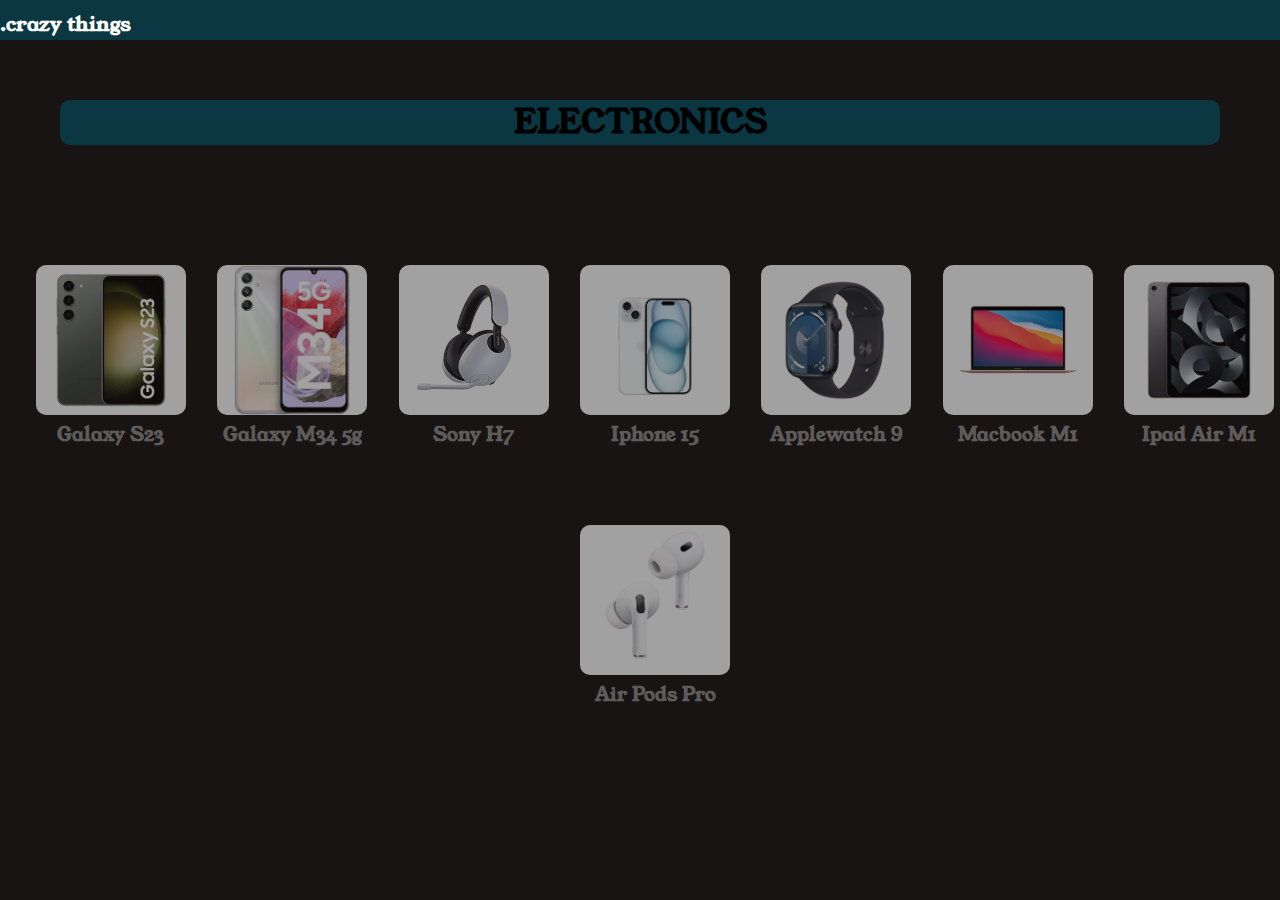
<file: electronics.html>
<!DOCTYPE html>
<html lang="en">
<head>
    <meta charset="UTF-8">
    <meta name="viewport" content="width=device-width, initial-scale=1.0">
    <title>Document</title>
    <link rel="stylesheet" href="index.css">
    <link rel="stylesheet" href="https://cdnjs.cloudflare.com/ajax/libs/font-awesome/6.4.2/css/all.min.css" integrity="sha512-z3gLpd7yknf1YoNbCzqRKc4qyor8gaKU1qmn+CShxbuBusANI9QpRohGBreCFkKxLhei6S9CQXFEbbKuqLg0DA==" crossorigin="anonymous" referrerpolicy="no-referrer" />
</head>
<body>
  <main>
    <section>
        <div class="nav">
            
            <h1>.crazy things</h1>
            
            <nav id="navbar">
                <ul>
                  <li><a href="index.html">HOME</a></li>
                  <li><a href="electronics.html">ELECTRONICS</a></li>
                  <li><a href="men.html">MENFASHION</a></li>
                  <li><a href="women.html">WOMEN FASHION</a></li>
                  <li><a href="selfcare.html">SELF CARE</a></li>
                </ul>
              </nav>
              <i class="fa-solid fa-bars" id="bar" onclick="toggleNavbar()"></i>
            
        </div>
    </section>
    <div class="heading">
      <h1>
        electronics
      </h1>
    </div>

    <section class="container1">
      <div class="box" id="box_elec"><a href="https://amzn.eu/d/8FKQtfG"><img src="IMAGES/item1.jpg"> </a><h3>galaxy s23</h3> </div>
      <div class="box" id="box_elec"><a href="https://amzn.eu/d/iLQQXMh"><img src="IMAGES/item2.jpg"> </a><h3>galaxy m34 5g</h3> </div>
      <div class="box" id="box_elec"><a href="https://amzn.eu/d/gxsIgbG"><img src="IMAGES/item3.webp"></a><h3> sony h7</h3> </div>
      <div class="box" id="box_elec"><a href="https://amzn.eu/d/iGXdX9R"><img src="IMAGES/item4.jpg"> </a><h3>iphone 15</h3> </div>
      <div class="box" id="box_elec"><a href="https://amzn.eu/d/czyZuBt"><img src="IMAGES/item5.jpg"> </a><h3> applewatch 9</h3> </div>
      <div class="box" id="box_elec"><a href="https://amzn.eu/d/hLWFZsU"><img src="IMAGES/item6.jpg"> </a><h3>macbook m1</h3> </div>
      <div class="box" id="box_elec"><a href="https://amzn.eu/d/3wqLiSF"><img src="IMAGES/item7.webp"> </a><h3>ipad air m1</h3> </div>
      <div class="box" id="box_elec"><a href="https://amzn.eu/d/3G0qMPL"><img src="IMAGES/item8.jpg"> </a><h3>air pods pro</h3> </div>
    
    </section>
  <script src="index.js"></script>
    
</body>
</html>
</file>
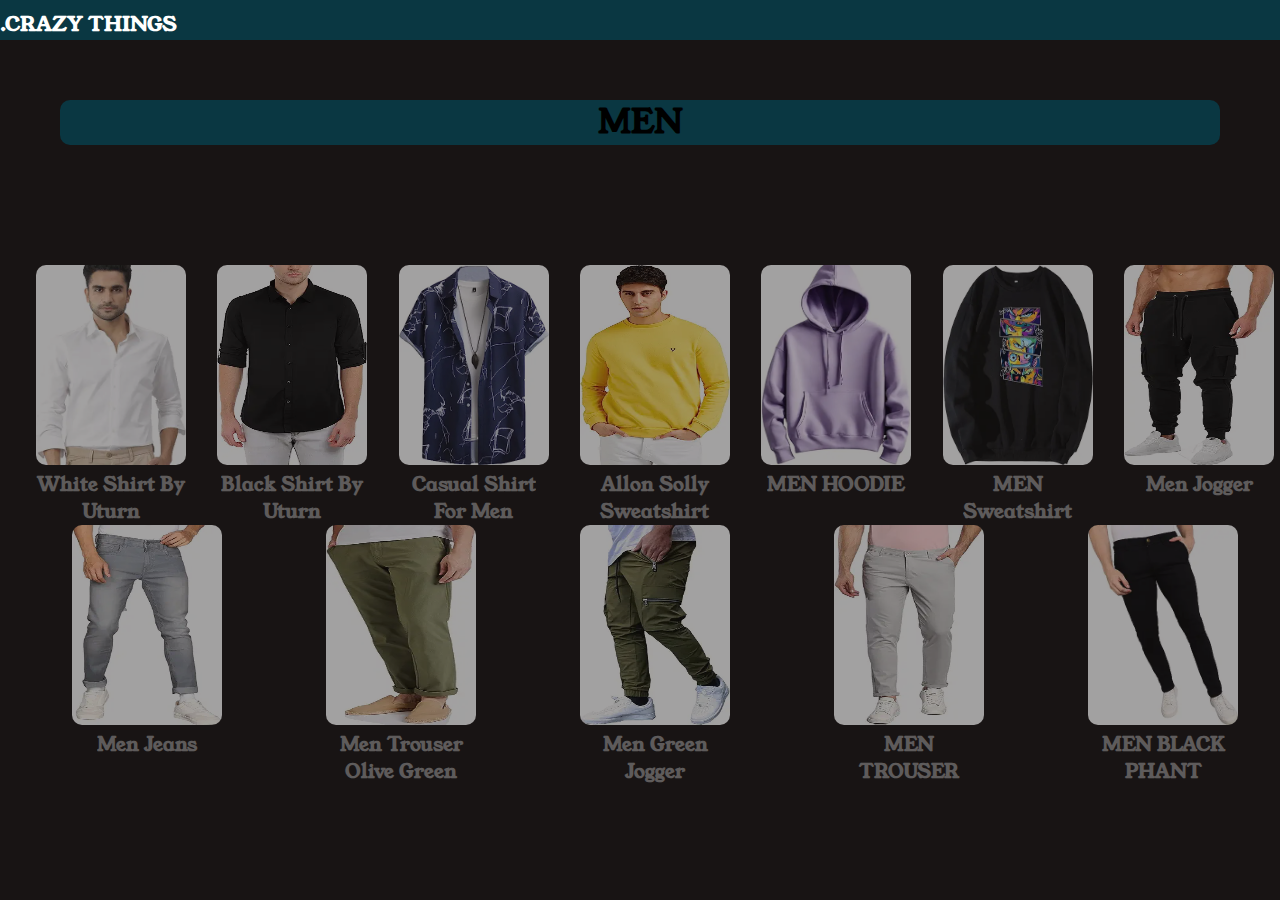
<file: men.html>
<!DOCTYPE html>
<html lang="en">
<head>
    <meta charset="UTF-8">
    <meta name="viewport" content="width=device-width, initial-scale=1.0">
    <title>Document</title>
    <link rel="stylesheet" href="index.css">
    <link rel="stylesheet" href="https://cdnjs.cloudflare.com/ajax/libs/font-awesome/6.4.2/css/all.min.css" integrity="sha512-z3gLpd7yknf1YoNbCzqRKc4qyor8gaKU1qmn+CShxbuBusANI9QpRohGBreCFkKxLhei6S9CQXFEbbKuqLg0DA==" crossorigin="anonymous" referrerpolicy="no-referrer" />
</head>
<body>
  <main>
    <section>
        <div class="nav">
            
            <h1>.CRAZY THINGS</h1>
            
            <nav id="navbar">
                <ul>
                  <li><a href="index.html">HOME</a></li>
                  <li><a href="electronics.html">ELECTRONICS</a></li>
                  <li><a href="men.html">MENFASHION</a></li>
                  <li><a href="women.html">WOMEN FASHION</a></li>
                  <li><a href="selfcare.html">SELF CARE</a></li>
                </ul>
              </nav>
              <i class="fa-solid fa-bars" id="bar" onclick="toggleNavbar()"></i>
            
        </div>
    </section>
    <div class="heading">
      <h1>
        men
      </h1>
    </div>

    <section class="container1">
      <div class="box" id="box_cloth"><a href="https://amzn.eu/d/2keoYRE"><img src="IMAGES/men/img_1.webp "> </a><h3>white shirt by uturn</h3> </div>
      <div class="box" id="box_cloth"><a href="https://amzn.eu/d/gfHrLZO"><img src="IMAGES/men/img_2.jpg"> </a><h3>black shirt by uturn</h3> </div>
      <div class="box" id="box_cloth"><a href="https://amzn.eu/d/ckTAE8s"><img src="IMAGES/men/img-2.webp"></a><h3> casual shirt for men</h3> </div>
      <div class="box" id="box_cloth"><a href="https://amzn.eu/d/cgxtOCc"><img src="IMAGES/men/img-4.webp"> </a><h3>allon solly  sweatshirt</h3> </div>
      <div class="box" id="box_cloth"><a href="https://amzn.eu/d/3C06H3a"><img src="IMAGES/men/IMG-11.webp"> </a><h3>MEN HOODIE </h3> </div>
      <div class="box" id="box_cloth"><a href="https://amzn.eu/d/h6FrBOq"><img src="IMAGES/men/IMG-12.webp"> </a><h3>MEN sweatshirt</h3> </div>
      <div class="box" id="box_cloth"><a href="https://amzn.eu/d/fg5Sgr2"><img src="IMAGES/men/img-5.webp"> </a><h3>men jogger</h3> </div>
      <div class="box" id="box_cloth"><a href="https://amzn.eu/d/dHWiTio"><img src="IMAGES/men/img-6.webp"> </a><h3>men jeans</h3> </div>
      <div class="box" id="box_cloth"><a href="https://amzn.eu/d/0p7oy1F"><img src="IMAGES/men/img-7.webp"> </a><h3>men trouser olive green</h3> </div>
      <div class="box" id="box_cloth"><a href="https://amzn.eu/d/4ZubxMf"><img src="IMAGES/men/img-8.webp"> </a><h3>men green jogger </h3> </div>
      <div class="box" id="box_cloth"><a href="https://amzn.eu/d/7ktEi8P"><img src="IMAGES/men/img-9.webp"> </a><h3>MEN TROUSER</h3> </div>
      <div class="box" id="box_cloth"><a href="https://amzn.eu/d/8Winpzj"><img src="IMAGES/men/IMG-10.webp"> </a><h3>MEN BLACK PHANT</h3> </div>

      </section>
    
  </main>    
  <script src="index.js"></script>
    
</body>
</html>
</file>
<file: index.css>
@import url('https://fonts.googleapis.com/css2?family=Young+Serif&display=swap');

*
{
    margin: 0;
    padding: 0;
    box-sizing: border-box;


}
body{
    background-color: rgb(24, 20, 20);
 font-family: 'Young Serif', serif;
}
.nav
{
    
    display: flex;
    justify-content: space-between;
    background-color: rgb(10, 55, 66);
    width: 100%;
    height: 40px;


}
nav{
    display: none;
    
}
nav ul {
    
    list-style-type: none;
    margin-top:41px;
    position: absolute;
    left: 250px;
   
  }
  
nav li {
    margin-bottom: 7px;
    margin-left: 2px;
  }
  
nav a {
    text-decoration: none;
    color: #b3b0b0;
    display: block;
    
    
}
.navbar
{
    margin-top: 10px;
    background-color: white;
}
  
.nav h1{
    font-size: 20px;
    padding-top:10px;
    color: white;
}
#bar
{
    color: white;
    margin: 15px 10px;
    position: sticky;
    margin-left: auto;
    
 
}
.container
{
    margin-top:140px ;
   
}
.firstclass
{
    display: flex;
    justify-content: space-around;
}
.secondclass
{
    margin-top: 20px;
    display: flex;
    justify-content: space-around;
}
.matter 
{
    display: flex;
    justify-content: space-around;
    margin-top: 5px;
    color: white;
    text-align: center;
}
.matter h1{
    text-align: center;
}
.box
{
    width:150px;
    height: 200px;
    
   
    border-radius: 10PX;
}
.container img{
     width: 148px;
     height: 148px;
     border-radius: 10px;
     opacity:90%;

}
.container1
{
    display: inline-flex;
    flex-wrap: wrap;
    justify-content: space-around;
    margin-top: 60px;
    margin-left: 10px;
}
.box{
    margin-top: 60px;
    margin-left: 20px;
}
.heading h1{
    text-align: center;
    margin-top: 60px;
    text-transform: uppercase;
    background-color: rgb(10, 55, 66);
    margin-left:60px ;    
    margin-right: 60px;
    border-radius:10px;
}
#box_elec img{
 width: 150px;
 opacity: 60%;
 border-radius: 10px;

}
.container1 h3{
    text-align: center;
    text-transform: capitalize;
    color: white;
    opacity: 30%;
    
}
#box_cloth img 
{
    width: 150px;
    height: 200px;
    opacity: 60%;
    border-radius: 10px;
}
</file>
